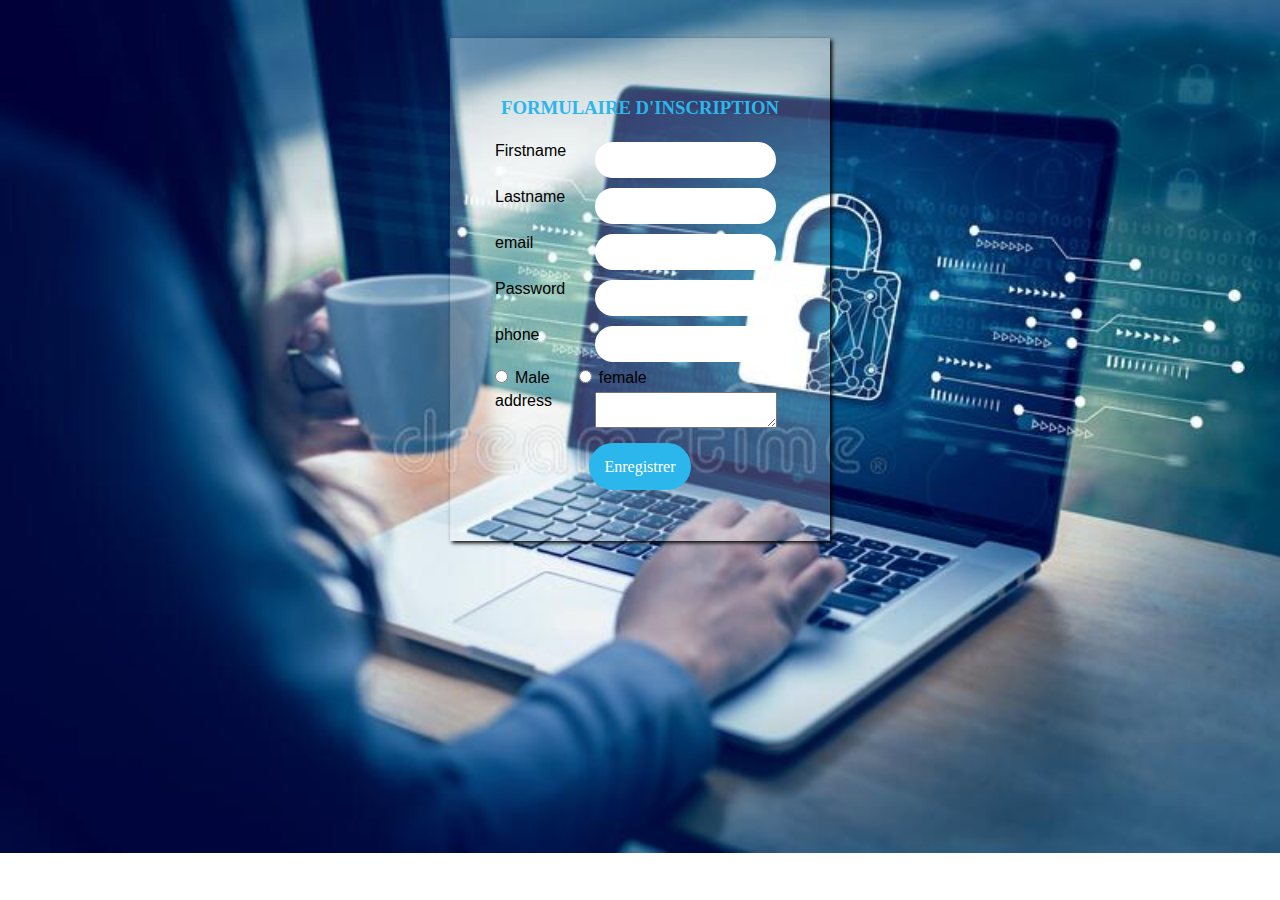
<file: index.html>
<!DOCTYPE html>
<html lang="en">
<head>
    <meta charset="UTF-8">
    <meta http-equiv="X-UA-Compatible" content="IE=edge">
    <meta name="viewport" content="width=device-width, initial-scale=1.0">
    <link rel="stylesheet" href="style.css">
    <title>Formulaire</title>
</head>
<body>
    <form>
    <div class="container">
        <h3>formulaire d'inscription</h3>
        <div class="name">
            <label for="First">Firstname</label>
            <input type="text">
        </div>
            <div class="last">
                <label for="last">Lastname</label>
                <input type="text">
            </div>
                <div class="mail">
                    <label for="email">email</label>
                    <input type="text">
                </div>
                    <div class="pass">
                        <label for="password">Password</label>
                        <input type="password" id="password">
                    </div>
                            <div class="tel">
                                <label for="tel">phone</label>
                                <input type="text">
                            </div>
                            <div class="sexe">
                                <input type="radio" id="male" name="sexe">
                                <label for="male">Male</label> 
                                <input type="radio" id="female" name="sexe">
                                <label for="">female</label>

                            </div>
                            <div class="address">
                                <label for="address">address</label>
                                <textarea class="textarea"></textarea>
                            </div>
                            <div class="bnt">
                               <a href="connexion.html">Enregistrer</a>
                            </div>

    </div>
</form>
</body>
</html>
</file>
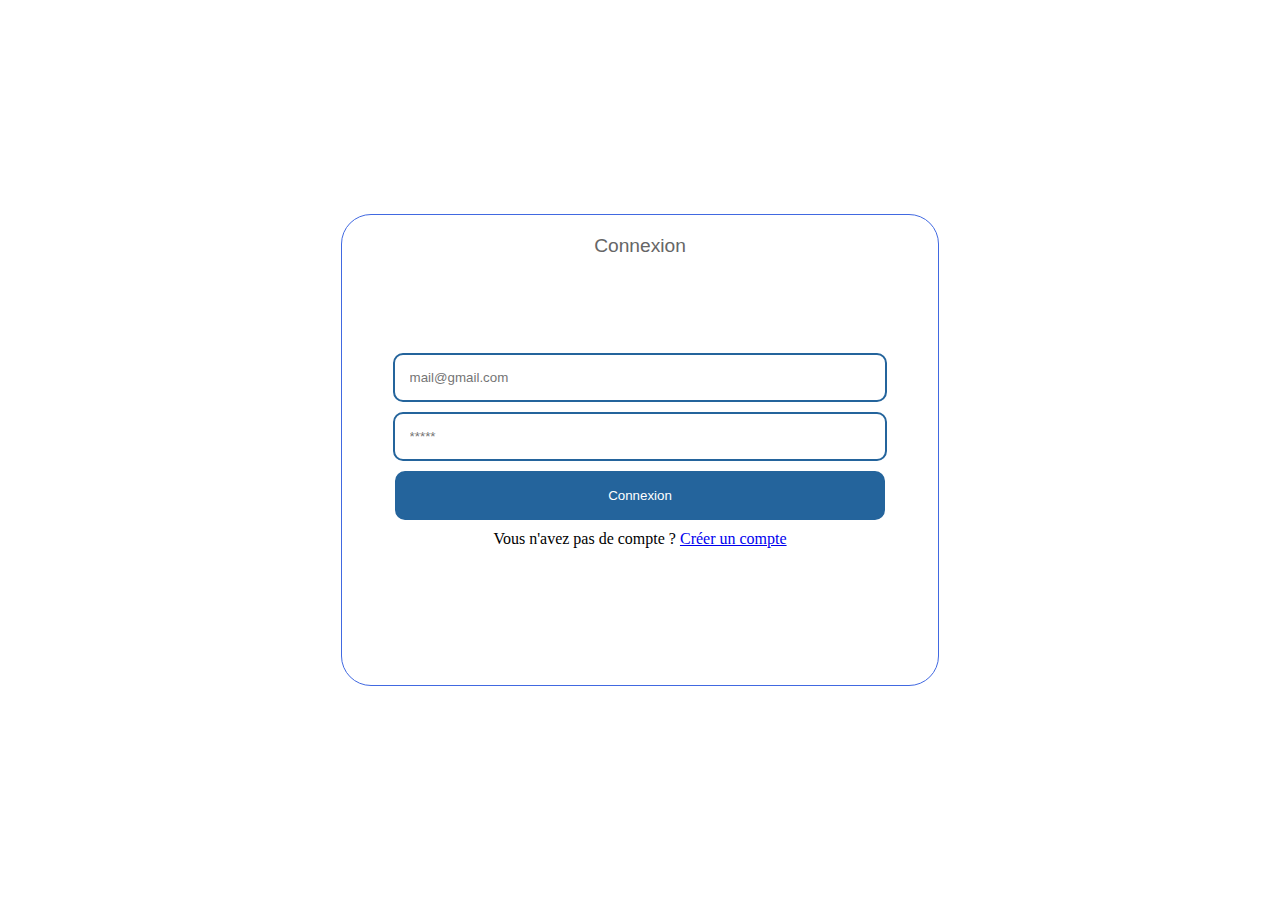
<file: connexion.html>
<!DOCTYPE html>
<html>
    <head>
        <meta charset="utf-8">
        <link rel="stylesheet" href="connexion.css">
        <title>Formulaire</title>
    </head>
    <body>
        <main>
            <form class="container">
                <p class="para">Connexion</p>
                <input class="champ" type="email" placeholder="mail@gmail.com" required>
                <input class="champ" type="password" placeholder="*****" required>
                <button class="btn">Connexion</button>
                <p>Vous n'avez pas de compte ? <a href="#">Créer un compte</a></p>
            </form>
        </main>
    </body>
</html>
</file>
<file: style.css>
body{
    padding: 10px;
    /* margin: 0; */
    background-image:url(image.jpg);
    background-repeat: no-repeat;
   background-size: cover;
   
    
    
}
h3{
    text-align: center;
    color: rgb(43, 182, 236);
    text-transform: uppercase;
   
}
.container{
   max-width: 300px;
    margin:20px auto;
    padding: 40px;
    background: #ffffff36;
    box-shadow: 2px 2px 4px;  
}
  input {
    padding-bottom: 20px;
    border-radius: 30px;
    /* width: 100px; */
    border: none;
    

    
   
}
  label{
    width: 80px;
    font-size: 16px;
    margin-right: 20px; 
    font-family: Verdana, Geneva, Tahoma, sans-serif; 

}
.name{
    display: flex;
    padding: 5px;
}
.last{
    display: flex;
    padding: 5px;
}
.mail{
    display: flex;
    padding: 5px;
}

.tel{
    display: flex;
    padding: 5px;
}

.pass{
    display: flex;
    padding: 5px;
}

.address{
    display: flex;
    padding: 5px;
}

.bnt a{
    border-radius: 25px;
    padding: 15px;
    text-decoration: none;
    width: 100px;
    background-color: rgb(43, 182, 236);
    color: #fff;
    border: none;
    /* margin-left: 70px; */
    
} 
.bnt{
    text-align: center;
    padding: 25px;

}
</file>
<file: connexion.css>
*{
    padding: 0;
    margin: 0;
}
main{
    position: relative;
    height: 100vh;
    width: 100%;
    display: flex;
    justify-content: center;
    align-items: center;
}
.container{
    position: relative;
    height: 50%;
    width: 45%;
    border: 1px solid royalblue;
    border-radius: 30px;
    padding: 10px;
    display: flex;
    justify-content: center;
    align-items: center;
    flex-direction: column;
    gap: 10px;
}
.para{
    font-size: 1.2rem;
    font-family: sans-serif;
    color: #666;
    position: absolute;
    top: 20px;
}
.champ, .btn{
    padding: 15px;
    width: 80%;
    border-radius: 10px;
    border: 2px solid #24649c;
    outline: none;
}
.btn{
    width: 85%;
    background-color: #24649c;
    color: #fff;
    cursor: pointer;
}
.btn:hover{
    background-color: #082c4b;
}
</file>
